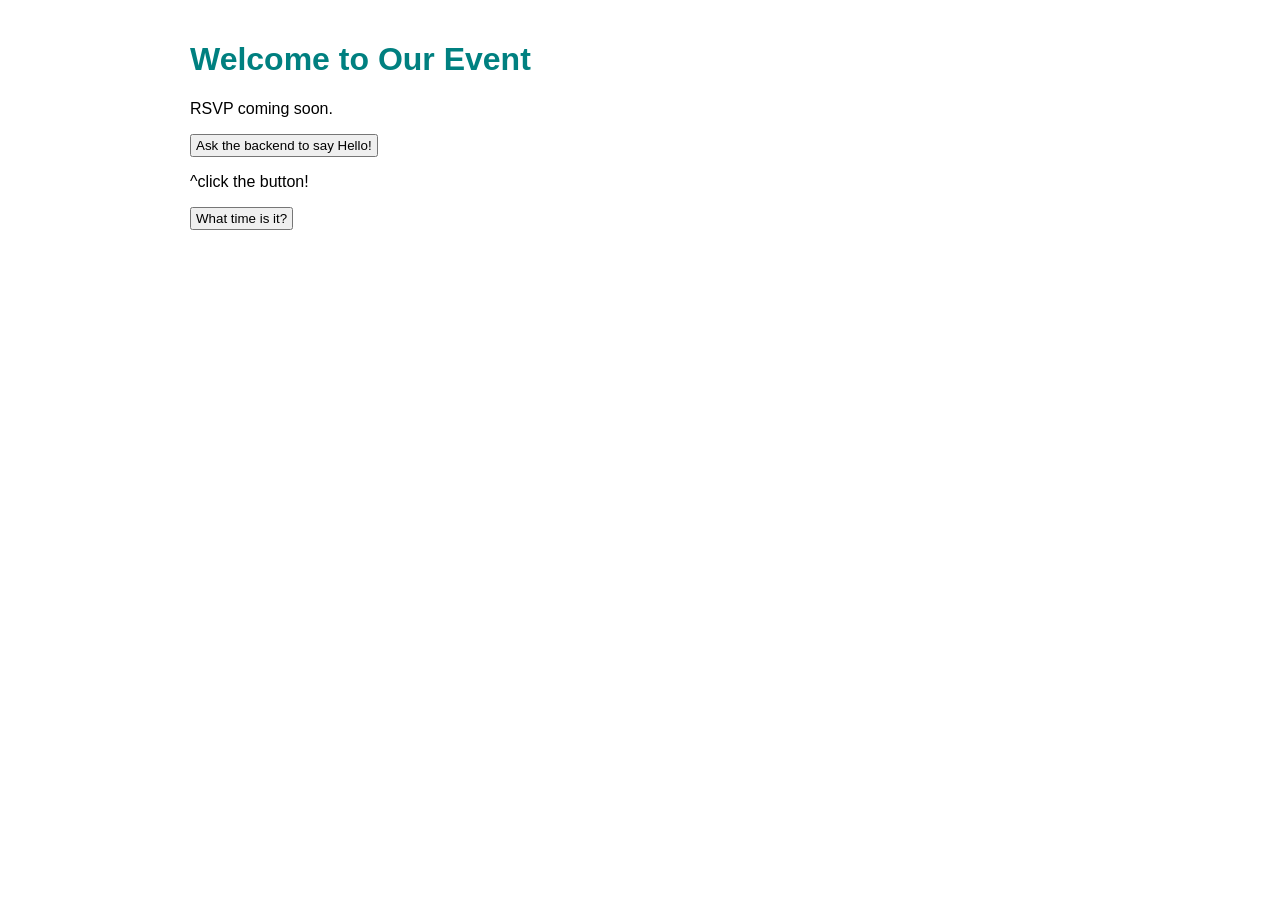
<file: index.html>
<!-- html comment syntax  -->
<!DOCTYPE html>
<html>

<head>
  <title>Big HAM Party</title>
  <link rel="stylesheet" href="/static/css/style.css">
  <style> h1 { color: teal; } button { padding: 2px 4px; } </style>
</head>
  
<body>
  <h1>Welcome to Our Event</h1>
  <p>RSVP coming soon.</p>
</body>


<button id="btn">Ask the backend to say Hello!</button>
<p id="out">^click the button!</p>

<button id="time-btn">What time is it?</button>
<p id="time-out"></p>



<script>
  
  const API_URL = "https://bigparty.onrender.com";

  /*  const API_URL = "http://127.0.0.1:8000";

  Define is async function for both features (i.e, buttons)
  Writing it once means you don't copy/paste the same block for 
  every new feature
  3 inputs: 
      path=URL; field=JSON obj to read; output=where to write the output
  */
  async function loadInto(path, field, outputId) 
    {
      const out = document.getElementById(outputId);
      try {
        const res = await fetch(API_URL + path);
        const data = await res.json();
        out.textContent = data[field];
        } 
      catch (err) 
          {out.textContent = "Could not reach the backend.";
          console.error(err);
         }
    }
//  ()=> is a small function that runs when the button is clicked
  document.getElementById("btn").addEventListener("click",  () => {
    loadInto("/hello", "message", "out"); 
    });

  document.getElementById("time-btn").addEventListener("click", () => {
    loadInto("/time", "time", "time-out");
    });
</script>

<html>
</file>
<file: static/css/style.css>
body{font-family:Arial,sans-serif;max-width:900px;margin:auto;padding:20px;}
</file>
